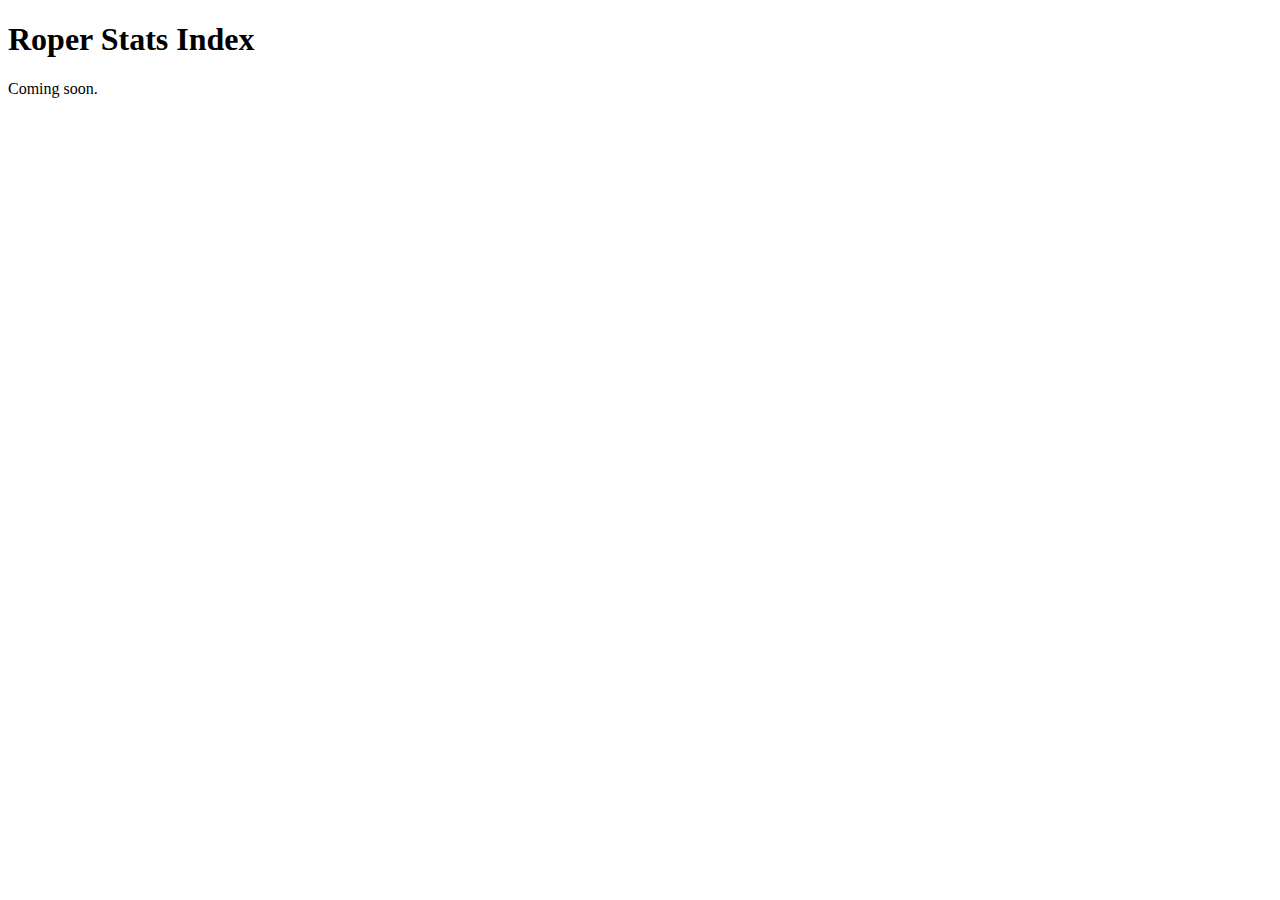
<file: index.html>
<!DOCTYPE html>
<html>
  <head>
  <meta charset="utf-8">
  <meta http-equiv="X-UA-Compatible" content="IE=edge">
  <meta name="viewport" content="width=device-width initial-scale=1">

  <title>Roper Stats Index</title>
  <meta name="description" content="&copy Brian Roper, 2017.
"> 

<script src="http://www.kryogenix.org/code/browser/sorttable/sorttable.js"></script>    
    
    
</head>

<body>

    <h1>Roper Stats Index</h1>
    <p>Coming soon.</p>
    
    </body>
</html>
</file>
